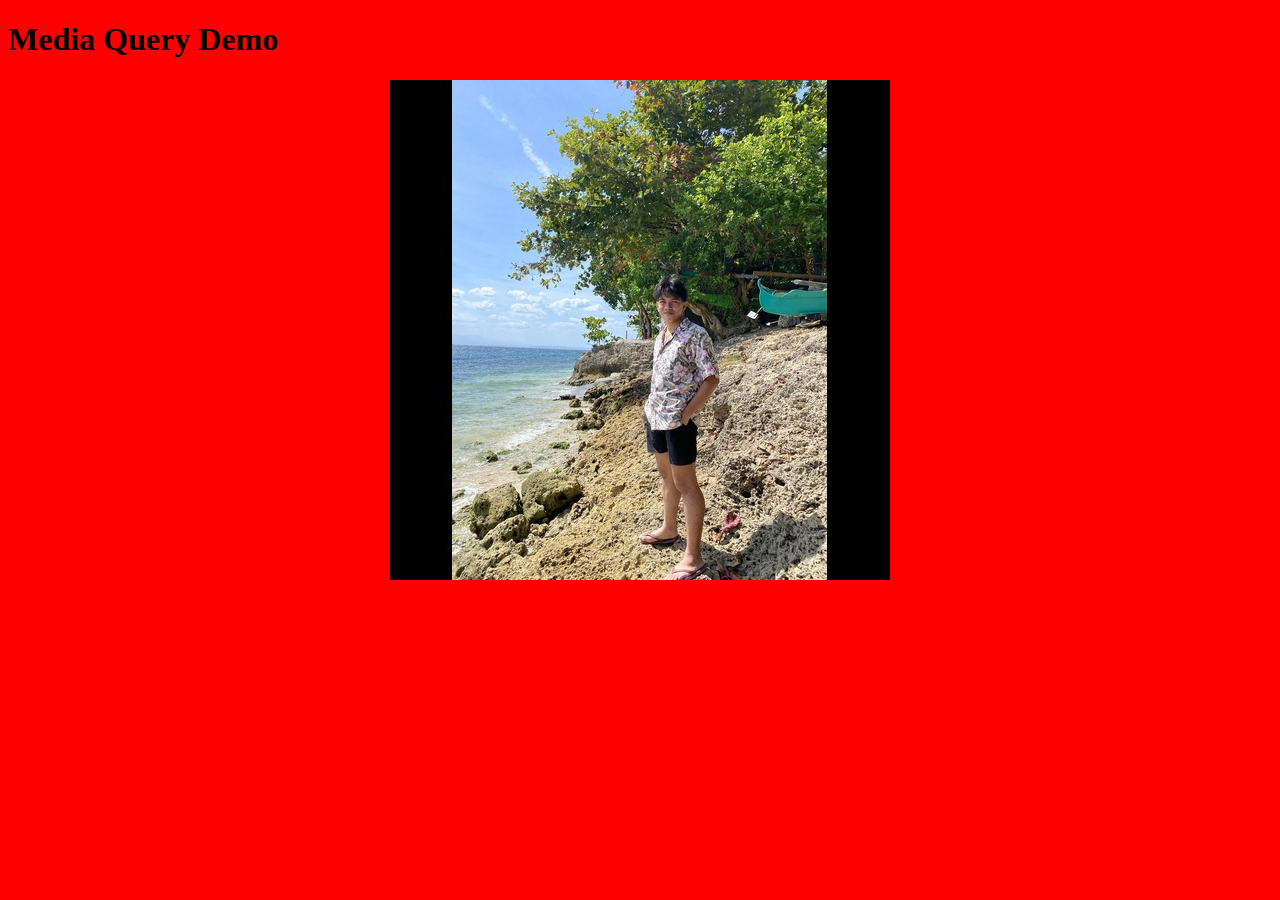
<file: MediaQuery/index.html>
<!DOCTYPE html>
<html lang="en">
<head>
    <meta charset="UTF-8">
    <meta name="viewport" content="width=device-width, initial-scale=1.0">
    <title>Baltazar CSS Activty 3 MQ</title>
    <link rel="stylesheet" href="mediastyle.css">
</head>
<body>
    <h1>Media Query Demo</h1>
    <img src="123133331.jpg" alt="ProfileImage" class="profile-image">

    <!-- 
      1. Add your profile image here (recommended size is 500x500). 
      2. Make sure to resize the image on different screen widths.
      3. Hide the image in a smaller screen width.
    -->
</body>
</html>
</file>
<file: MediaQuery/mediastyle.css>
body {
    background-color: pink;
}

/* Responsive Grid Media Queries */
@media all and (min-width: 1024px) and (max-width: 1280px) { 
    body {
        background-color: red;
        transition: background-color 0.5s, color 0.5s;
    }
}
 
@media all and (min-width: 768px) and (max-width: 1024px) { 
    body {
        background-color: green;
        transition: background-color 0.5s, color 0.5s;
    }
}
 
@media all and (min-width: 480px) and (max-width: 768px) { 
    body {
        background-color: blue;
        transition: background-color 0.5s, color 0.5s;
    }
}
 
@media all and (max-width: 480px) { 
    body {
        background-color: yellow;
        transition: background-color 0.5s, color 0.5s;
    }
}

.profile-image {
    width: 100%;
    max-width: 500px;
    height: auto;
    display: block;
    margin: 0 auto;
}

@media all and (max-width: 480px) { 
    .profile-image {
        display: none;
    }
}

/* Go Back Button Styles */
button, .go-back-button {
    padding: 10px 20px;
    font-size: 16px;
    background-color: lightblue;
    border: none;
    border-radius: 5px;
    cursor: pointer;
    text-align: center;
    text-decoration: none;
    color: black;
    transition: background-color 0.3s;
}

button:hover, .go-back-button:hover {
    background-color: #fd4766; /* Change color on hover */
}
</file>
